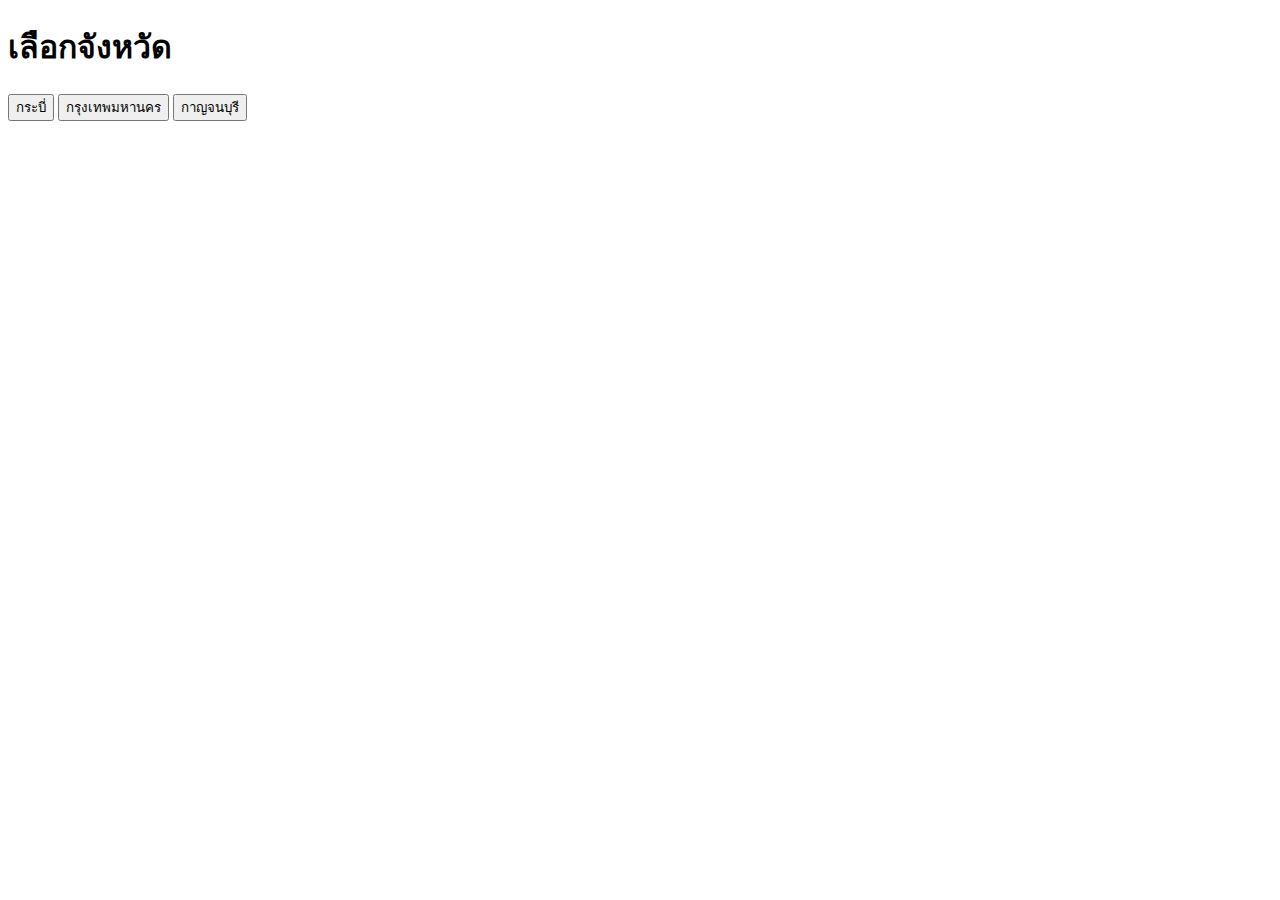
<file: index.html>
<!DOCTYPE html>
<html lang="en">
<head>
    <meta charset="UTF-8">
    <meta name="viewport" content="width=device-width, initial-scale=1.0">
    <title>ข้อมูล</title>
</head>
<body>
    <h1> เลือกจังหวัด </h1>
    <button id="btn1">กระบี่</button>
    <button id="btn1">กรุงเทพมหานคร</button>
    <button id="btn1">กาญจนบุรี</button>
    <div id="myData"></div>

    <script src="script.js"></script>
</body>
</html>
</file>
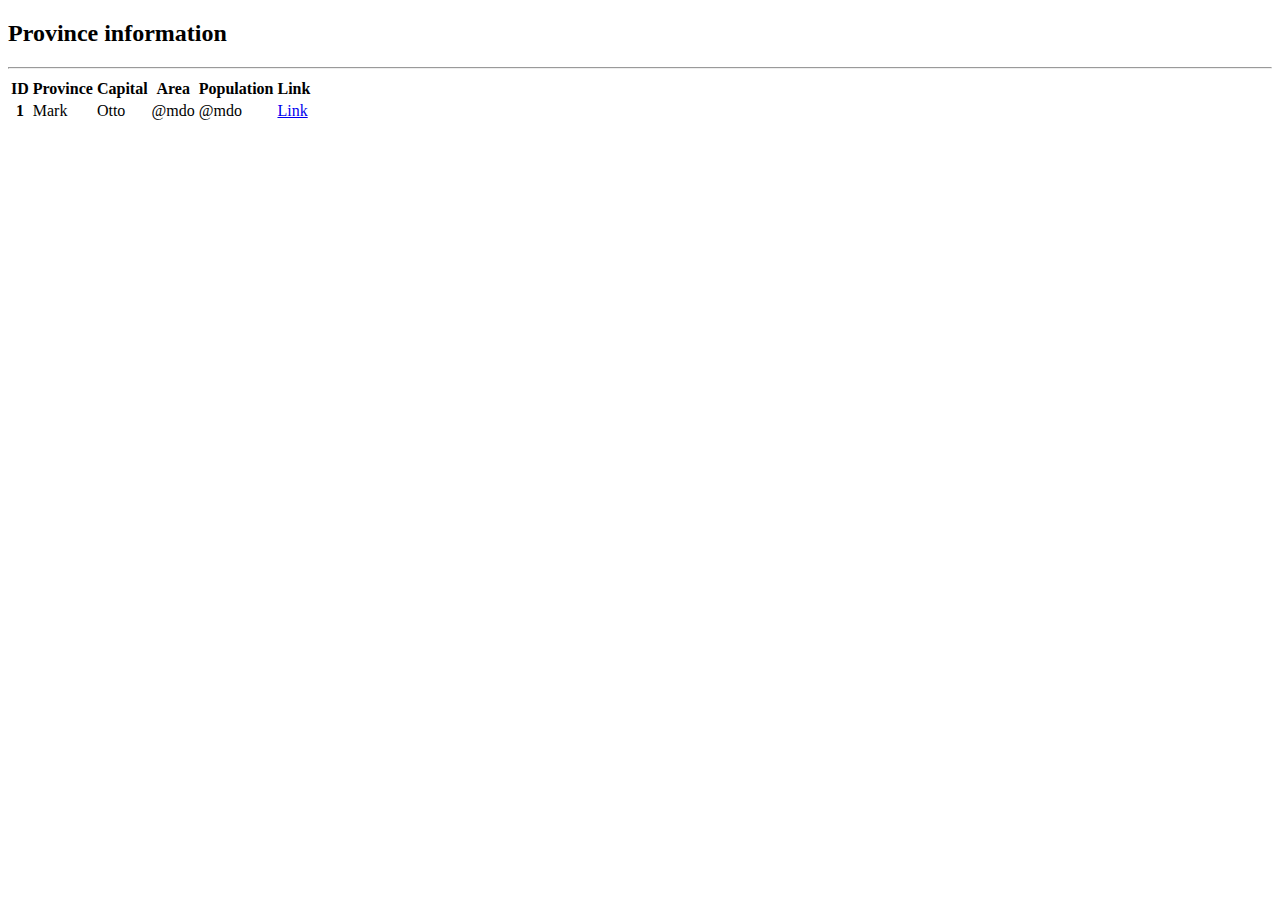
<file: table.html>
<!DOCTYPE html>
<html lang="en">
  <head>
    <meta charset="UTF-8" />
    <meta name="viewport" content="width=device-width, initial-scale=1.0" />
    <!-- Jquery -->
    <script
      src="https://code.jquery.com/jquery-3.7.1.js"
      integrity="sha256-eKhayi8LEQwp4NKxN+CfCh+3qOVUtJn3QNZ0TciWLP4="
      crossorigin="anonymous"
    ></script>
    <!-- bootstrap -->
    <link
      href="https://cdn.jsdelivr.net/npm/bootstrap@5.0.2/dist/css/bootstrap.min.css"
      rel="stylesheet"
      integrity="sha384-EVSTQN3/azprG1Anm3QDgpJLIm9Nao0Yz1ztcQTwFspd3yD65VohhpuuCOmLASjC"
      crossorigin="anonymous"
    />
    <script
      src="https://cdn.jsdelivr.net/npm/bootstrap@5.0.2/dist/js/bootstrap.bundle.min.js"
      integrity="sha384-MrcW6ZMFYlzcLA8Nl+NtUVF0sA7MsXsP1UyJoMp4YLEuNSfAP+JcXn/tWtIaxVXM"
      crossorigin="anonymous"
    ></script>
    <title>Open Data Bootstrap</title>
  </head>
  <body>
    <div class="container p-5">
      <h2>Province information</h2>
      <hr />
      <table class="table">
        <thead>
          <tr>
            <th scope="col">ID</th>
            <th scope="col">Province</th>
            <th scope="col">Capital</th>
            <th scope="col">Area</th>
            <th scope="col">Population</th>
            <th scope="col">Link</th>
          </tr>
        </thead>
        <tbody>
          <tr>
            <th scope="row">1</th>
            <td>Mark</td>
            <td>Otto</td>
            <td>@mdo</td>
            <td>@mdo</td>
            <td>
              <a href="#" class="btn-sm btn-primary">Link</a>
            </td>
          </tr>
        </tbody>
      </table>
    </div>
  </body>
</html>
</file>
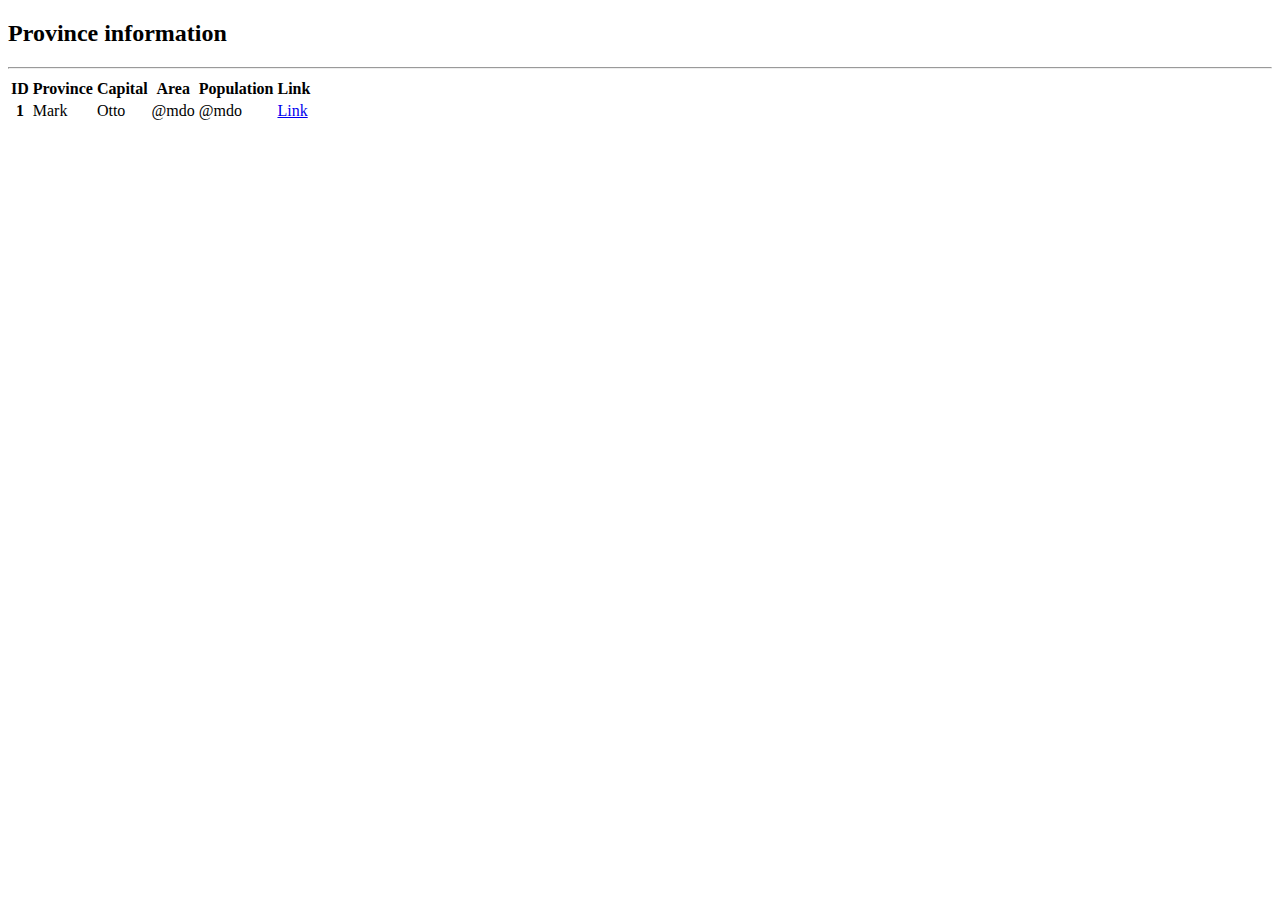
<file: datatable/table.html>
<!DOCTYPE html>
<html lang="en">
  <head>
    <meta charset="UTF-8" />
    <meta name="viewport" content="width=device-width, initial-scale=1.0" />
    <!-- Jquery -->
    <script
      src="https://code.jquery.com/jquery-3.7.1.js"
      integrity="sha256-eKhayi8LEQwp4NKxN+CfCh+3qOVUtJn3QNZ0TciWLP4="
      crossorigin="anonymous"
    ></script>
    <!-- bootstrap -->
    <link
      href="https://cdn.jsdelivr.net/npm/bootstrap@5.0.2/dist/css/bootstrap.min.css"
      rel="stylesheet"
      integrity="sha384-EVSTQN3/azprG1Anm3QDgpJLIm9Nao0Yz1ztcQTwFspd3yD65VohhpuuCOmLASjC"
      crossorigin="anonymous"
    />
    <script
      src="https://cdn.jsdelivr.net/npm/bootstrap@5.0.2/dist/js/bootstrap.bundle.min.js"
      integrity="sha384-MrcW6ZMFYlzcLA8Nl+NtUVF0sA7MsXsP1UyJoMp4YLEuNSfAP+JcXn/tWtIaxVXM"
      crossorigin="anonymous"
    ></script>
    <!-- Datatable -->
    <link
      rel="stylesheet"
      href="//cdn.datatables.net/2.0.2/css/dataTables.dataTables.min.css"
    />
    <script src="//cdn.datatables.net/2.0.2/js/dataTables.min.js"></script>
    <title>Open Data</title>
  </head>
  <body>
    <div class="container p-5">
      <h2>Province information</h2>
      <hr />
      <table class="table">
        <thead>
          <tr>
            <th scope="col">ID</th>
            <th scope="col">Province</th>
            <th scope="col">Capital</th>
            <th scope="col">Area</th>
            <th scope="col">Population</th>
            <th scope="col">Link</th>
          </tr>
        </thead>
        <tbody>
          <tr>
            <th scope="row">1</th>
            <td>Mark</td>
            <td>Otto</td>
            <td>@mdo</td>
            <td>@mdo</td>
            <td>
              <a href="#" class="btn-sm btn-primary">Link</a>
            </td>
          </tr>
        </tbody>
      </table>
    </div>
    <script>
      $(document).ready(() => {
        $.ajax({
          method: "get",
          url: "",
          success: (response) => {
            console.log(response)
            for(let i = 0; i < response; i++){
                const data = response[i];
                console.log(data.API)
                html += `
                <tr>
                    <th scope="row">${i+1}</th>
                    <td>${data.id}</td>
                `
            }

          },
          error: (err) => {
            console.log(err);
          },
        });
      });
    </script>
  </body>
</html>
</file>
